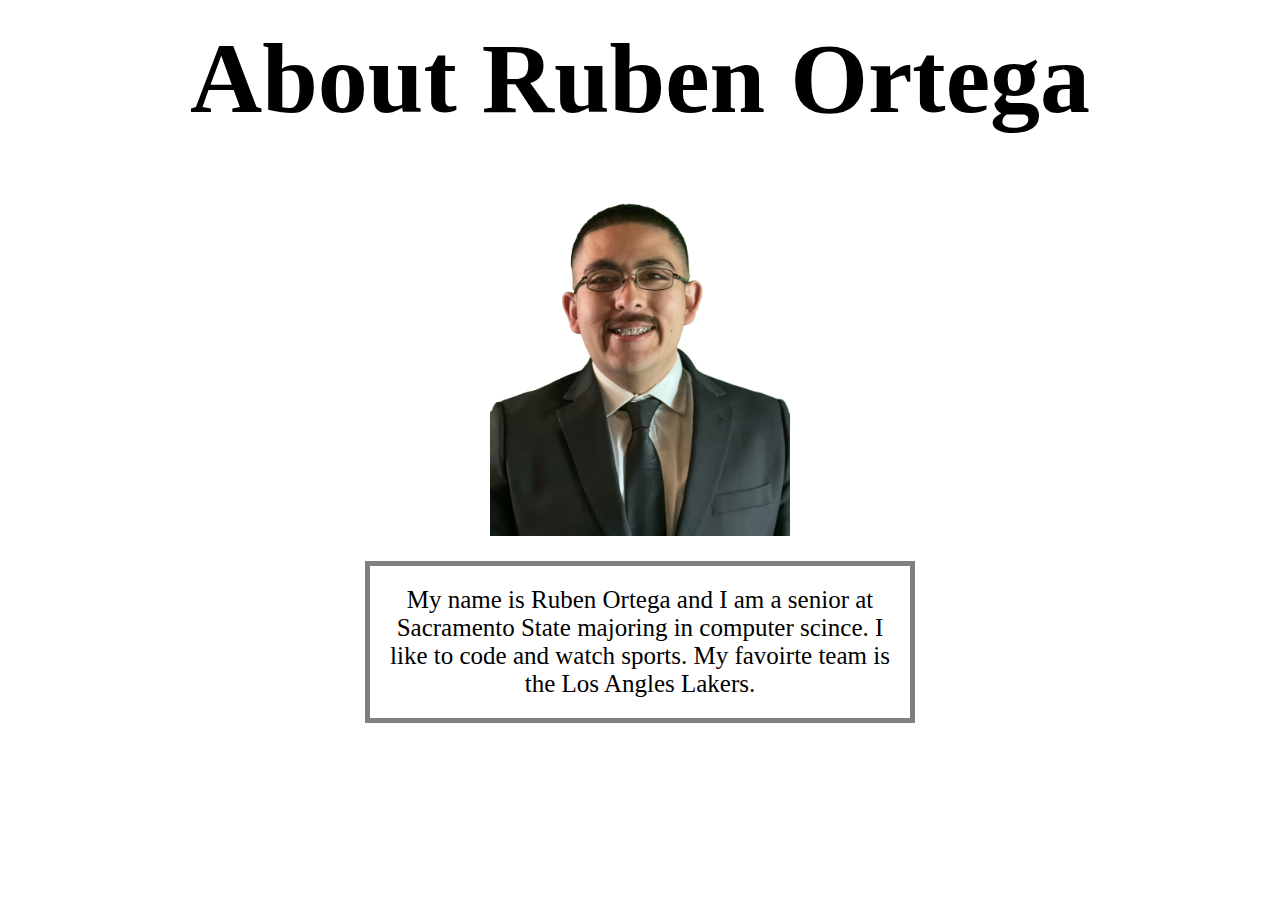
<file: aboutMe.html>
<!doctype html>
<html lang="en-US">

<head>
  <meta charset="utf-8" />
  <link rel="stylesheet" type="text/css" href="styleIndex.css" />
  <title>About Me</title>
</head>

<body>
  <main>
    <h1>
      <h1 id="WebsiteHeader"> About Ruben Ortega</h1>
    </h1>

    
    <img id=RubensPicture src="Images/RubensPhoto.jpg"alt ="Rubens Picture">
    <P id="RubensText">My name is Ruben Ortega and I am a senior at 
        Sacramento State majoring in computer scince. I like to code and watch 
    sports. My favoirte team is the Los Angles Lakers. </P>
    
   

  


  </main>
</body>

</html>
</file>
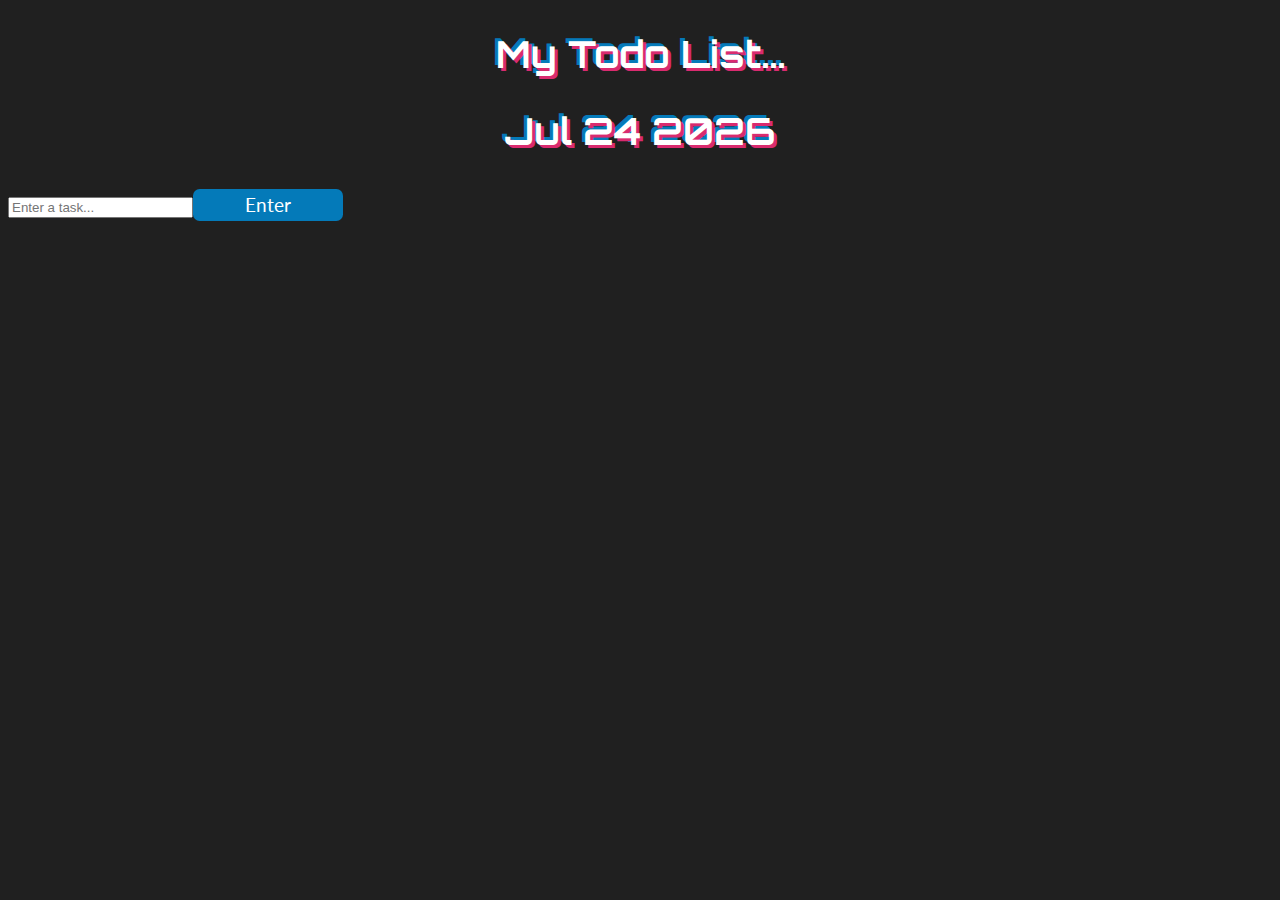
<file: bloodSugar.html>
<!DOCTYPE html>
<html lang="en">

<head>
  <meta charset="UTF-8">
  <meta http-equiv="X-UA-Compatible" content="IE=edge">
  <meta name="viewport" content="width=device-width, initial-scale=1.0">
  <link rel="stylesheet" href="style.css">
  <link rel="preconnect" href="https://fonts.googleapis.com">
  <link rel="preconnect" href="https://fonts.gstatic.com" crossorigin>
  <link href="https://fonts.googleapis.com/css2?family=Shadows+Into+Light&display=swap" rel="stylesheet">
  <link rel="stylesheet" href="https://cdnjs.cloudflare.com/ajax/libs/font-awesome/6.2.0/css/all.min.css">
  <title>To-do list</title>
</head>

<body>

  <main class="app">
    <h1>My Todo List...</h1>
    <div class="input-header">
      <h1><span id="date"></span></h1>
      <div class="to-do-input">
        <input type="text" id="item" placeholder="Enter a task..."><button id="enter">Enter</button>
      </div>
    </div>
    <div class="to-do-list"></div>
  </main>

  <script src="BloodSugar.js"></script>

</body>

</html>
</file>
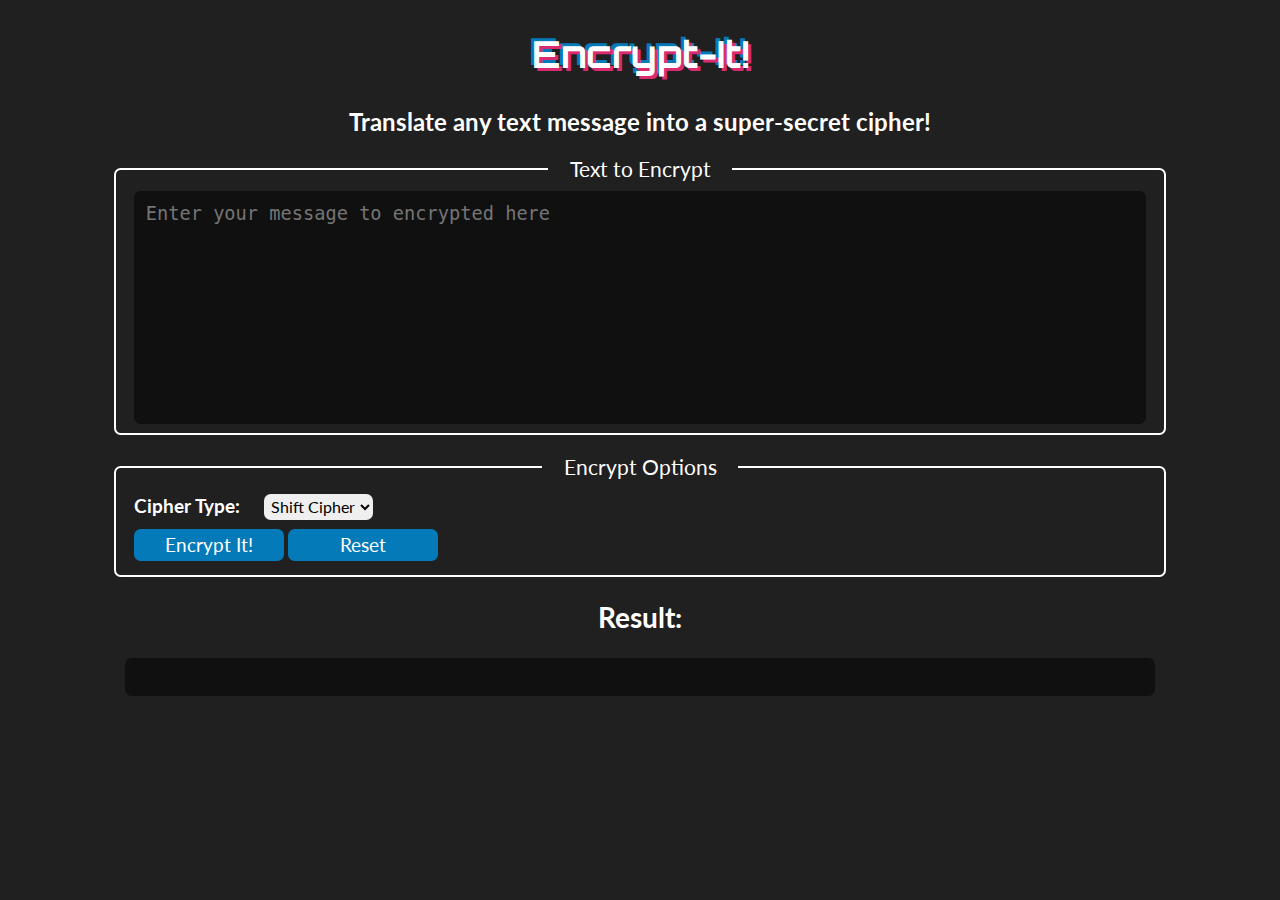
<file: encrypt-it.html>
<!DOCTYPE>
<html>
  <head>
    <title>Encrypt-It!</title>
    <link rel="stylesheet" href="style.css">
  </head>
  <body>
    <header>
      <h1>Encrypt-It!</h1>
      <h2>Translate any text message into a super-secret cipher!</h2>
    </header>
    <main>
      <fieldset>
        <legend>Text to Encrypt</legend>
        <textarea id="input-text" rows="10" cols="60" 
         placeholder="Enter your message to encrypted here"></textarea>
      </fieldset>
      <fieldset>
        <legend>Encrypt Options</legend>

        <p>
          <strong>Cipher Type: </strong>
          <select id="cipher-type">
            <option value="shift">Shift Cipher</option>
          </select>
        </p>

        <button id="encrypt-it">Encrypt It!</button>
        <button id="reset">Reset</button>
      </fieldset>

      <div id="result-area">
        <h2>Result:</h2>
        <p id="result"></p>
      </div>
    </main>
  </body>
</html>

<script src="encrypt-it.js"></script>
</file>
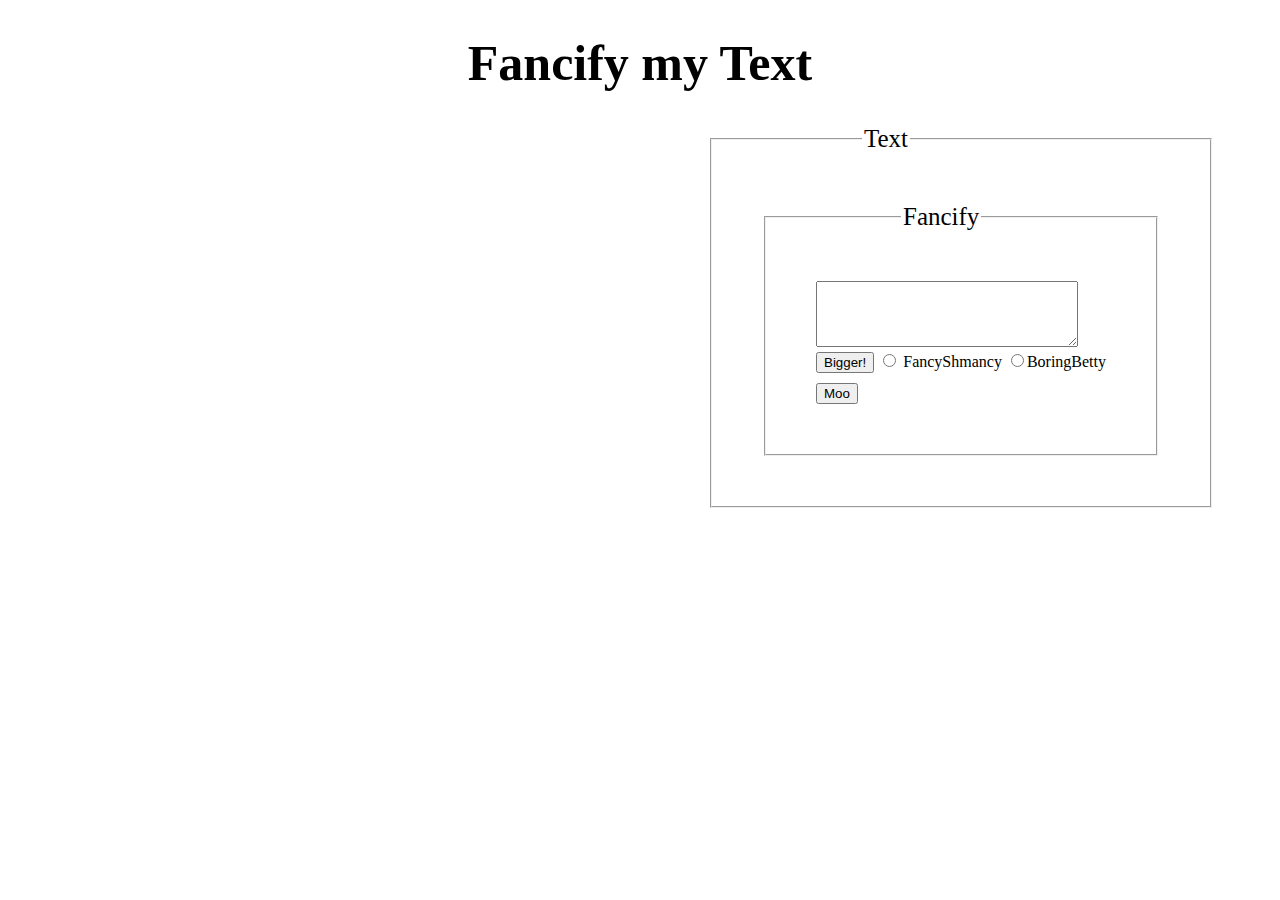
<file: fancifymytext.html>
<!DOCTYPE html>
<html>

<head>
	<meta charset="utf-8" />
	<title>Fancify Shamcify</title>
	<link rel="stylesheet" type="text/css" href="styleIndex.css" />
	

	<!-- link to your script file here -->

</head>

<body>
	<h1 id="FancifyHeader">Fancify my Text</h1>
	<div class="flex">
		<fieldset>
			<legend>Text</legend>
			<fieldset>
				<legend id="Fancify">Fancify</legend>
				<textarea id="textArea"  rows="4" cols="30"></textarea>
				<br>
				<button id="Button">Bigger!</button>
				<input type="radio" name="fancify" id="fancy"> <label for="fancy">FancyShmancy</label>
				<input type="radio" name="fancify" id="boring"><label for="boring">BoringBetty</label>
				<button id="Moo">Moo</button>
				

			</fieldset>
		</fieldset>
	</div>
	<!-- Your UI controls go here -->
	<script src="fancifymytext.js"></script>
</body>

</html>
</file>
<file: styleIndex.css>
#AboutMeButton {
    width: 250px;
    height: 250px;
    
}

#WebsiteHeader {
    font-size: 1000px;
    text-align: center;
    margin: 0%;
}

#RubensPicture {
    width: 300px;
    height: 400px;
    display: block;
    margin-left: auto;
    margin-right: auto;
    margin-top: 0px;
    
}

#RubensText {
    font-size: 25px;
    text-align: center;
    width: 500px;
    padding: 20px;
    border: 5px solid gray;
    margin-left: auto;
    margin-right: auto;

}

#YoutubeButton {
    width: 250px;
    height: 250px;
 
}

#InstagramButton {
    width: 250px;
    height: 250px;
    
}

#LinkedinButton {
    width: 250px;
    height: 250px;
 
}

#WebsiteHeader {
    font-size: 100px;
    font-family: 'Times New Roman', Times, serif
}

.flex-container{
    display: flex;
    flex-direction: row;
    flex-flow: wrap;

    row-gap: 100px;
    column-gap: 200px;
    flex-wrap: wrap;
    padding-top: 60px;
    padding-left: 120px;
    padding-bottom:120px;
    
}

.flex{
    display: flex;
    flex-direction: row;
    flex-flow: wrap;
    flex-wrap: wrap; 
    padding-left: 700px;
}

legend{
    font-size: 25px;
    margin-left: 100px;

}

fieldset{
    padding: 50px;
}
#Fancify{
    margin-left: 85px;
}

#Moo{
    margin-top: 10px;
    display:block;

}
#Button5{
    padding: 20px;
}
#BloodSugarButton{
    padding: 20px;
}
#FancifyHeader{
    text-align: center;
    
    font-size: 50px;
}
</file>
<file: style.css>
/*
 * This is the stylesheet for encrypt-it
 */

@import url('https://fonts.googleapis.com/css?family=Orbitron|Lato');

/* Typography */

body {
  background-color: #202020;
  color: white;
  font-family: "Lato", sans-serif;
}

button, select {
  font-family: "Lato", sans-serif;
}

button, textarea {
  color: white;
}

h1, h2, legend {
  text-align: center;
}

h1 {
  margin: 30px auto;
  font-size: 28pt;
  font-family: "Orbitron", sans-serif;
  /*
   * If you've never seen text-shadow, open up the Inspector and play around
   * with it a bit!
   */
  text-shadow: 3px 3px #d92b6f, -3px -3px #047ab9;
  /*
   * This here sets the header to do the animation defined by the keyframe rule
   * "glitch", and plays it for 1 second when the page loads
   */
  animation: glitch 1s;
}

legend {
  padding: 0 16pt;
  font-size: 16pt;
}

button, strong, textarea, #result-area {
  font-size: 14pt;
}

strong {
  line-height: 26pt;
}

select {
  padding: 2pt;
  margin: 0 14pt;
  font-size: 12pt;
}

/* Fieldset */

button, fieldset, select, textarea, #result {
  border-radius: 5pt;
}

fieldset {
  width: 80%;
  padding: 7pt 14pt;
  border: 1.5pt solid white;
  margin: 14pt auto;
}

textarea {
  width: 100%;
  padding: 7pt;
  border: 2px solid #101010;
  background-color: #101010;
  /*
   * Disable resize and outline (the blue-y border thing you see when you click
   * on interactive elements on a page. Never remove outline if you are not
   * implementing your own CSS for an element's focused state for
   * accessibility!)
   * Read more at:
   * https://developer.mozilla.org/en-US/docs/Web/CSS/outline#Accessibility_concerns
   */
  resize: none;
  outline: none;
  /*
   * A CSS property that changes the border-color smoothly when the textarea
   * changes state. In this case, when the text area is focused
   */
  transition: border-color 0.5s;
}

textarea:focus {
  border-color: #047ab9;
}

#result {
  width: 80%;
  padding: 7pt;
  min-height: 20px;
  margin: 0 auto;
  background-color: #101010;
}

button, select {
  border: none;
}

button {
  min-width: 150px;
  padding: 5px;
  margin: 5px 0;
  background-color: #047ab9;
  cursor: pointer;
  transition: background-color 0.2s;
}

button:hover {
  background-color: #d92b6f;
}

h2, p {
  animation: fade-in-up 0.5s;
  animation-fill-mode: both;
}

p {
  animation-delay: 0.2s;
  margin: 0;
}

/*
 * The keyframes rule defines a CSS animation. It defines what styles
 * the selected elements take on at certain times.
 */
@keyframes glitch {
  /*
   * Keyframes are defined by percentage, the length of the animation
   * is defined in the animation property, see line 42 in h1 ruleset.
   *
   * Since the length of the animation is 1s, 0% is the start time (0s)
   * 15% represents 15% of 1s (0.15s) and so on.
   */
  0% {
    /* heading is hidden at this point */
    opacity: 0;
    text-shadow: none;
  }
  15% {
    /* text-shadow starts small */
    text-shadow: 1px 1px #d92b6f, -1px -1px #047ab9;
  }
  35% {
    /* text-shadow at max expansion */
    text-shadow: 10px 10px #047ab9, -10px -10px #d92b6f;
  }
  65% {
    /* text-shadow squeeze back but over shoots */
    text-shadow: 1px 1px #d92b6f, -1px -1px #047ab9;
  }
  100% {
    /* heading is fully revealed */
    opacity: 1;
    /* text-shadow's final position*/
    text-shadow: 3px 3px #d92b6f, -3px -3px #047ab9;
  }
}

/*
 * A simpler keyframe rule, where 'from' is the same as 0%, and 'to' is the same
 * as 100%
 */
@keyframes fade-in-up {
  from {
    transform: translateY(8pt);
    opacity: 0;
  }
  to {
    transform: none;
    opacity: 1;
  }
}
</file>
